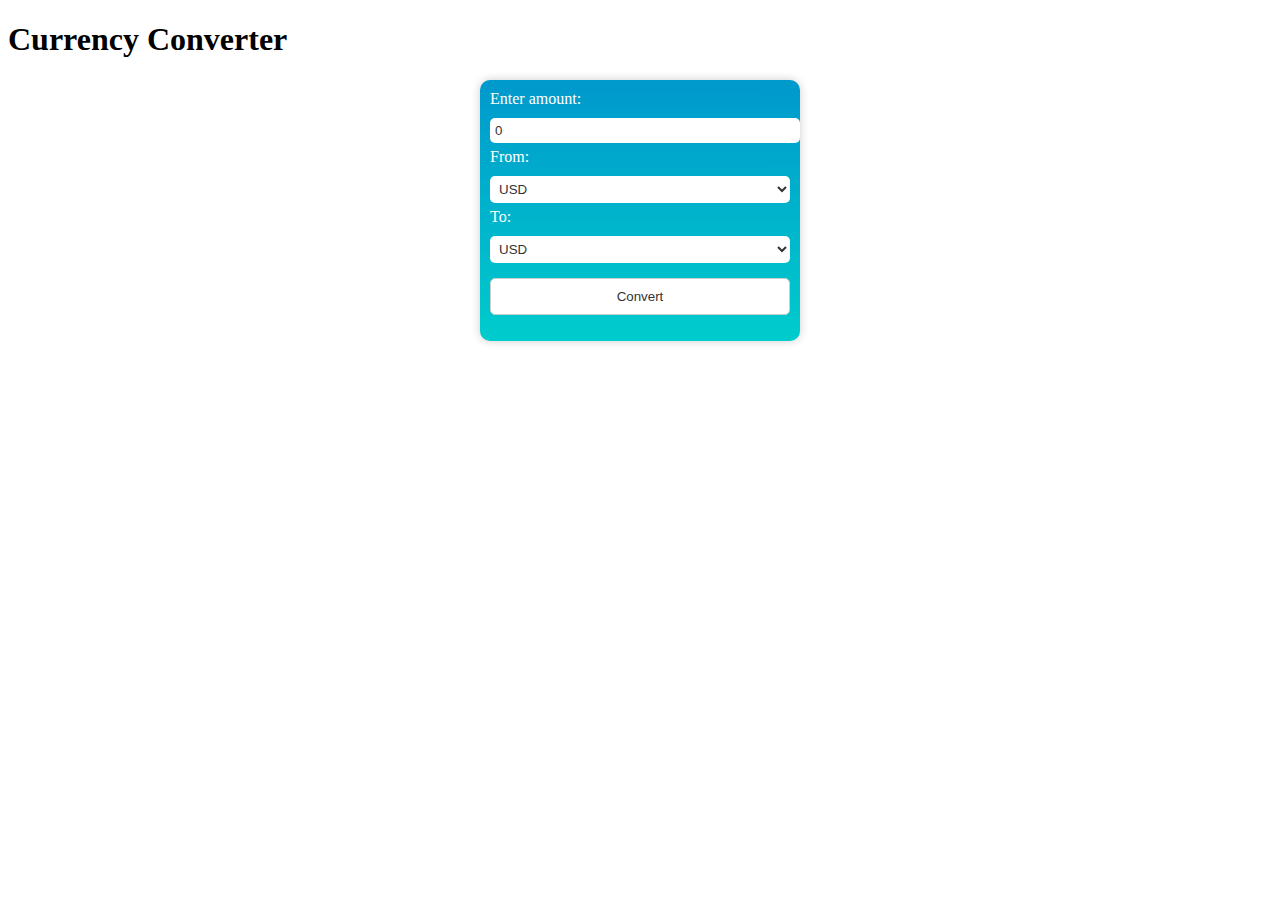
<file: currency_converter.html>
<!DOCTYPE html>
<html lang="en">
<head>
    <meta charset="UTF-8">
    <meta name="viewport" content="width=device-width, initial-scale=1.0">
    <title>Currency Converter</title>
    <style>
        /* Currency Converter Styles */
.curr-converter {
    background-image: linear-gradient(to bottom, #0099cc, #00cccc);
    background-color: #0099cc;
    color: #fff;
    padding: 10px;
    border-radius: 10px;
    box-shadow: 0 0 10px rgba(0, 0, 0, 0.2);
    max-width: 300px;
    margin: 0 auto;
}

.curr-converter label {
    display: block;
    margin-bottom: 5px;
    color: #fff;
}

.curr-converter input[type="number"],
.curr-converter select {
    width: 100%;
    padding: 5px;
    margin: 5px 0;
    background-color: #fff;
    color: #333;
    border: none;
    border-radius: 5px;
}

.curr-converter button[type="button"] {
    width: 100%;
    padding: 10px;
    background-color: #fff;
    color: #333;
    border: 1px solid #ccc;
    border-radius: 5px;
    cursor: pointer;
    margin-top: 10px;
}

.curr-converter button[type="button"]:hover {
    background-color: #f0f0f0;
}

.curr-converter p {
    margin-top: 10px;
    color: #fff;
    font-weight: bold;
    text-align: center;
}

    </style>
</head>
<body>
    <h1>Currency Converter</h1>
    <form class="curr-converter">
        <label for="curr-input">Enter amount:</label>
        <input type="number" id="curr-input" value="0" min="0">
        
        <label for="curr-from">From:</label>
        <select id="curr-from">
            <option value="USD">USD</option>
            <option value="EUR">EUR</option>
            <option value="GBP">GBP</option>
        </select>
        
        <label for="curr-to">To:</label>
        <select id="curr-to">
            <option value="USD">USD</option>
            <option value="EUR">EUR</option>
            <option value="GBP">GBP</option>
        </select>
        
        <button type="button" id="curr-convert-btn">Convert</button>
        
        <p id="curr-result"></p>
    </form>
    
    <script src="currency_converter.js"></script>
</body>
</html>
</file>
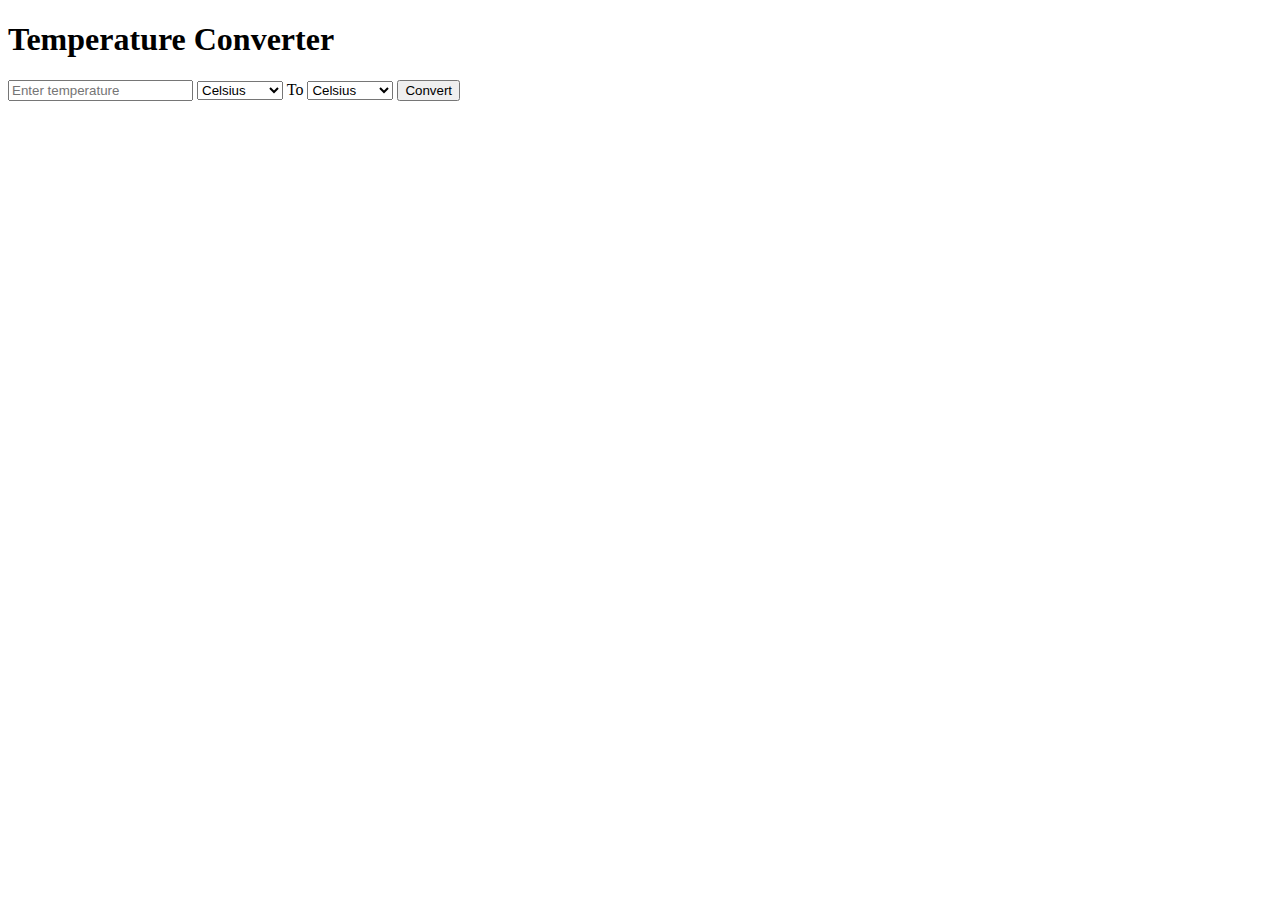
<file: temp.html>
<!DOCTYPE html>
<html>
<head>
  <title>Temperature Converter</title>
</head>
<body>
  <h1>Temperature Converter</h1>
  <form id="temperature-form">
    <input type="number" id="temperature" placeholder="Enter temperature">
    <select id="from-unit">
      <option value="celsius">Celsius</option>
      <option value="fahrenheit">Fahrenheit</option>
      <option value="kelvin">Kelvin</option>
    </select>
    <span>To</span>
    <select id="to-unit">
      <option value="celsius">Celsius</option>
      <option value="fahrenheit">Fahrenheit</option>
      <option value="kelvin">Kelvin</option>
    </select>
    <button id="convert">Convert</button>
    <p id="result"></p>
  </form>

</body>
</html>
</file>
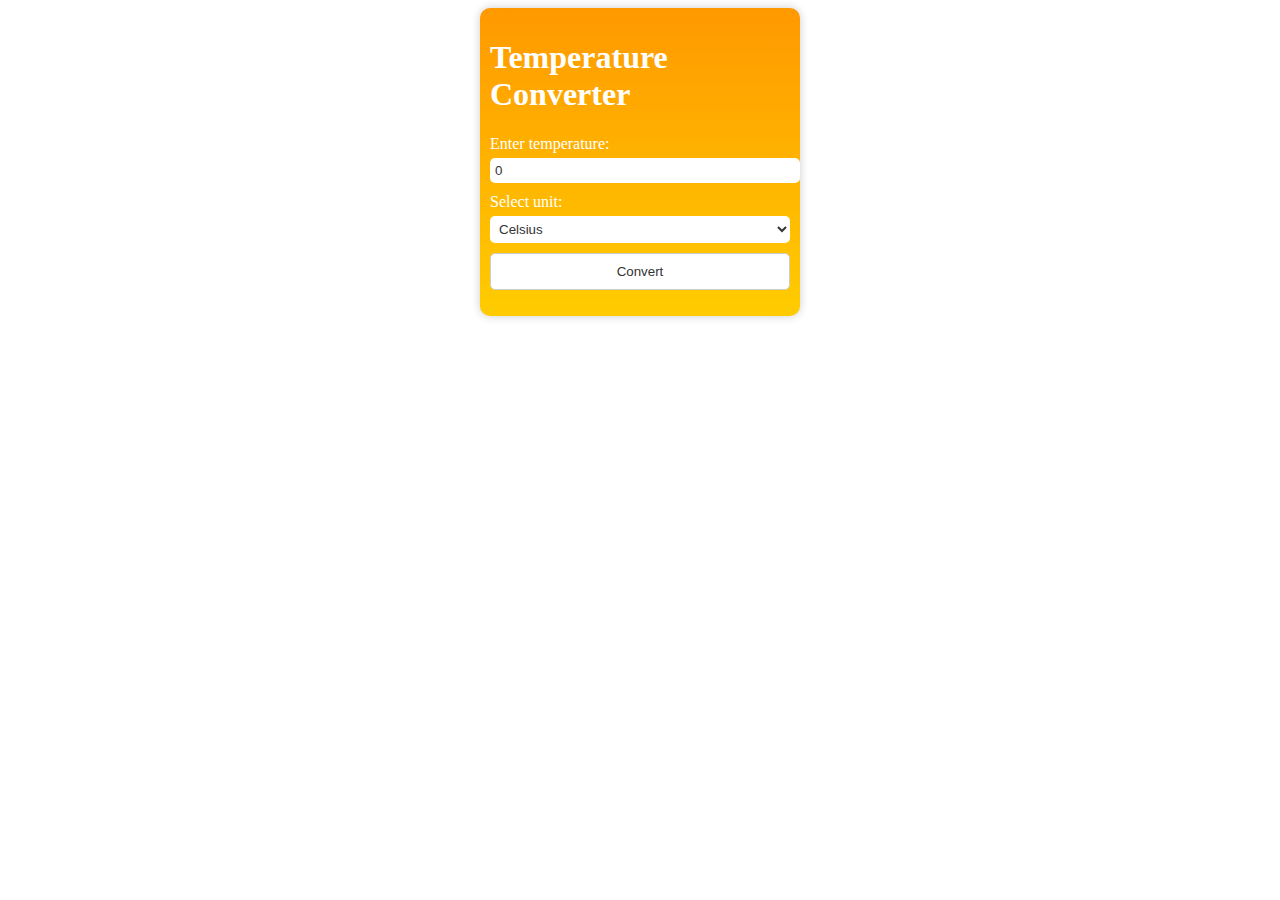
<file: temperature_converter.html>
<!DOCTYPE html>
<html lang="en">
<head>
    <meta charset="UTF-8">
    <meta name="viewport" content="width=device-width, initial-scale=1.0">
    <title>Temperature Converter</title>
    <style>
        /* Temperature Converter Styles */
        .temp-converter {
            background-image: linear-gradient(to bottom, #ff9900, #ffcc00);
            background-color: #ff9900;
            color: #fff;
            padding: 10px;
            border-radius: 10px;
            box-shadow: 0 0 10px rgba(0, 0, 0, 0.2);
            max-width: 300px;
            margin: 0 auto;
        }

        .temp-converter label {
            display: block;
            margin-bottom: 5px;
            color: #fff;
        }

        .temp-converter input[type="number"] {
            width: 100%;
            padding: 5px;
            margin-bottom: 10px;
            background-color: #fff;
            color: #333;
            border: none;
            border-radius: 5px;
        }

        .temp-converter select {
            width: 100%;
            padding: 5px;
            margin-bottom: 10px;
            background-color: #fff;
            color: #333;
            border: none;
            border-radius: 5px;
        }

        .temp-converter button[type="button"] {
            width: 100%;
            padding: 10px;
            background-color: #fff;
            color: #333;
            border: 1px solid #ccc;
            border-radius: 5px;
            cursor: pointer;
        }

        .temp-converter button[type="button"]:hover {
            background-color: #e6e6e6;
        }

        .temp-converter p {
            margin-top: 10px;
            color: #fff;
            font-weight: bold;
        }
    </style>
</head>
<body>
    <div class="temp-converter">
        <h1>Temperature Converter</h1>
        <form id="converter-form">
            <label for="temp-input">Enter temperature:</label>
            <input type="number" id="temp-input" value="0">
            <label for="temp-unit">Select unit:</label>
            <select id="temp-unit">
                <option value="C">Celsius</option>
                <option value="F">Fahrenheit</option>
                <option value="K">Kelvin</option>
            </select>
            <button type="button" id="temp-convert-btn">Convert</button>
            <p id="temp-result"></p>
        </form>
    </div>

    <script src="temperature_converter.js"></script>
</body>
</html>
</file>
